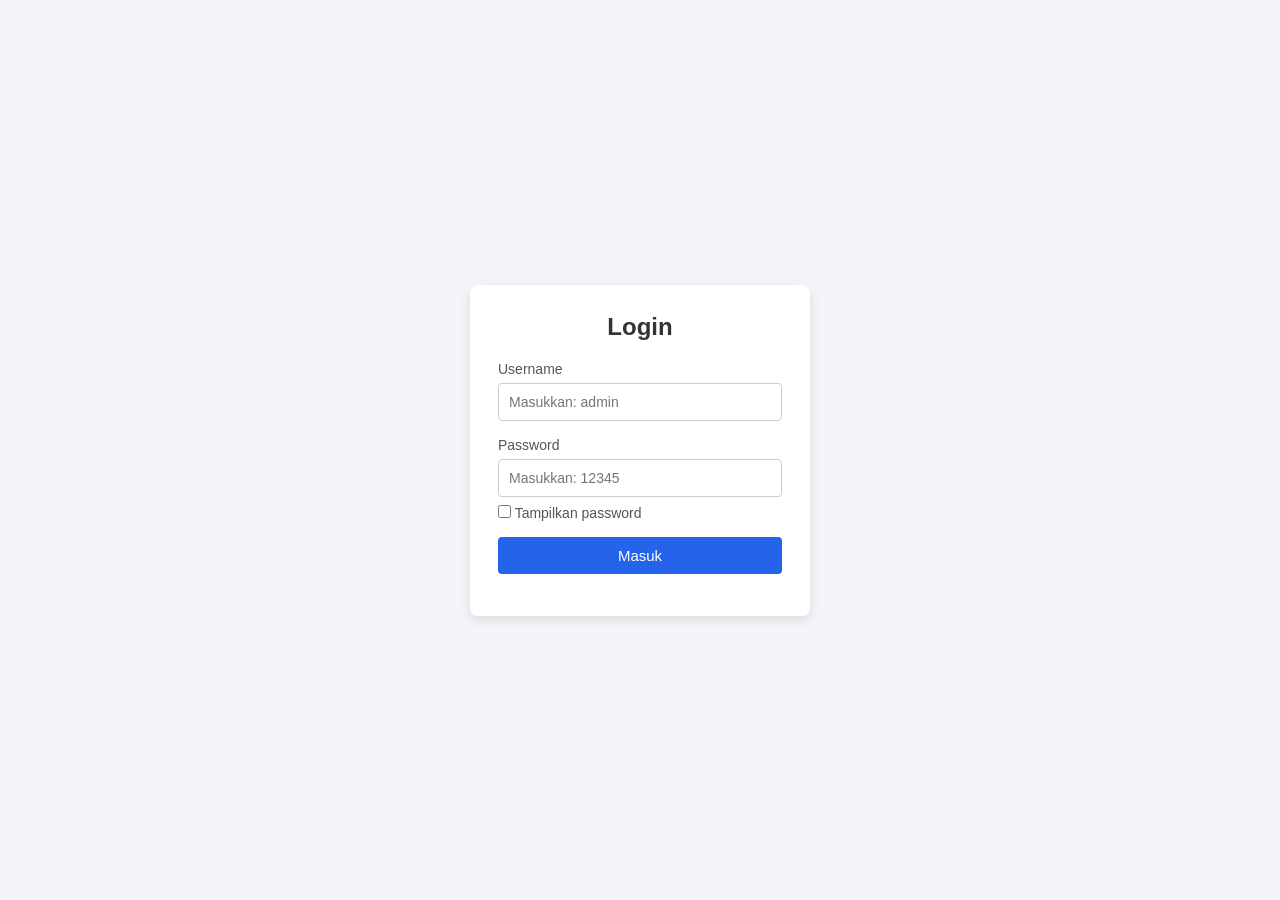
<file: Riva.html>
<!DOCTYPE html>
<html lang="id">
<head>
  <meta charset="UTF-8">
  <meta name="viewport" content="width=device-width, initial-scale=1.0">
  <title>Login & Dasbor Sederhana</title>
  <style>
    * {
      box-sizing: border-box;
      font-family: Arial, sans-serif;
    }
    body {
      background-color: #f4f4f9;
      margin: 0;
      min-height: 100vh;
      display: flex;
      justify-content: center;
      align-items: center;
    }


    /* --- STYLE LOGIN --- */
    .login-box {
      background: #ffffff;
      padding: 28px;
      border-radius: 8px;
      box-shadow: 0 4px 12px rgba(0, 0, 0, 0.1);
      width: 100%;
      max-width: 340px;
    }
    .login-box h2 {
      margin-top: 0;
      margin-bottom: 20px;
      text-align: center;
      color: #333;
    }
    .form-group {
      margin-bottom: 16px;
    }
    .form-group label {
      display: block;
      margin-bottom: 6px;
      font-size: 14px;
      color: #555;
    }
    .form-group input {
      width: 100%;
      padding: 10px;
      border: 1px solid #ccc;
      border-radius: 4px;
      font-size: 14px;
    }
    .show-pass {
      display: flex;
      align-items: center;
      gap: 6px;
      margin-top: 8px;
      font-size: 13px;
      color: #555;
      cursor: pointer;
    }
    .show-pass input {
      width: auto;
      margin: 0;
    }
    .btn-login {
      width: 100%;
      padding: 10px;
      background-color: #2563eb;
      color: #fff;
      border: none;
      border-radius: 4px;
      font-size: 15px;
      cursor: pointer;
    }
    .btn-login:hover {
      background-color: #1d4ed8;
    }
    #pesan {
      margin-top: 14px;
      text-align: center;
      font-size: 14px;
      font-weight: bold;
    }


    /* --- STYLE DASBOR --- */
    .dashboard-container {
      display: none; /* Disembunyikan sebelum login */
      width: 100%;
      min-height: 100vh;
      flex-direction: column;
    }
    .navbar {
      background-color: #1e293b;
      color: #fff;
      padding: 16px 24px;
      display: flex;
      justify-content: space-between;
      align-items: center;
    }
    .navbar h3 {
      margin: 0;
      font-size: 18px;
    }
    .btn-logout {
      background-color: #ef4444;
      color: #fff;
      border: none;
      padding: 8px 14px;
      border-radius: 4px;
      cursor: pointer;
      font-size: 14px;
    }
    .btn-logout:hover {
      background-color: #dc2626;
    }
    .dashboard-content {
      padding: 24px;
      max-width: 900px;
      width: 100%;
      margin: 0 auto;
    }
    .welcome-card {
      background: #fff;
      padding: 20px;
      border-radius: 8px;
      box-shadow: 0 2px 8px rgba(0,0,0,0.08);
      margin-bottom: 20px;
    }
    .stats-grid {
      display: grid;
      grid-template-columns: repeat(auto-fit, minmax(200px, 1fr));
      gap: 16px;
    }
    .stat-card {
      background: #fff;
      padding: 20px;
      border-radius: 8px;
      box-shadow: 0 2px 8px rgba(0,0,0,0.08);
    }
    .stat-card h4 {
      margin: 0 0 8px 0;
      color: #64748b;
      font-size: 14px;
    }
    .stat-card p {
      margin: 0;
      font-size: 24px;
      font-weight: bold;
      color: #0f172a;
    }
  </style>
</head>
<body>


  <!-- HALAMAN LOGIN -->
  <div class="login-box" id="loginSection">
    <h2>Login</h2>
    <form id="loginForm">
      <div class="form-group">
        <label for="username">Username</label>
        <input type="text" id="username" placeholder="Masukkan: admin" required>
      </div>
      <div class="form-group">
        <label for="password">Password</label>
        <input type="password" id="password" placeholder="Masukkan: 12345" required>
        <label class="show-pass">
          <input type="checkbox" id="togglePassword"> Tampilkan password
        </label>
      </div>
      <button type="submit" class="btn-login">Masuk</button>
      <p id="pesan"></p>
    </form>
  </div>


  <!-- HALAMAN DASBOR -->
  <div class="dashboard-container" id="dashboardSection">
    <nav class="navbar">
      <h3>Dasbor Aplikasi</h3>
      <button class="btn-logout" id="logoutBtn">Keluar</button>
    </nav>


    <main class="dashboard-content">
      <div class="welcome-card">
        <h2>Selamat datang, <span id="userDisplay">Admin</span>!</h2>
        <p>Anda berhasil masuk ke halaman utama dasbor.</p>
      </div>


      <div class="stats-grid">
        <div class="stat-card">
          <h4>Total Pengguna</h4>
          <p>128</p>
        </div>
        <div class="stat-card">
          <h4>Pesanan Hari Ini</h4>
          <p>24</p>
        </div>
        <div class="stat-card">
          <h4>Pendapatan</h4>
          <p>Rp 3.450.000</p>
        </div>
      </div>
    </main>
  </div>


  <script>
    const loginSection = document.getElementById("loginSection");
    const dashboardSection = document.getElementById("dashboardSection");
    const loginForm = document.getElementById("loginForm");
    const passwordInput = document.getElementById("password");
    const togglePassword = document.getElementById("togglePassword");
    const pesan = document.getElementById("pesan");
    const userDisplay = document.getElementById("userDisplay");
    const logoutBtn = document.getElementById("logoutBtn");


    // Fungsi untuk menampilkan dasbor
    function tampilkanDasbor(username) {
      loginSection.style.display = "none";
      dashboardSection.style.display = "flex";
      userDisplay.textContent = username;
    }


    // Fungsi untuk kembali ke login
    function tampilkanLogin() {
      dashboardSection.style.display = "none";
      loginSection.style.display = "block";
      loginForm.reset();
      pesan.textContent = "";
    }


    // Cek apakah user sudah login sebelumnya saat halaman dibuka/di-refresh
    const savedUser = localStorage.getItem("loggedInUser");
    if (savedUser) {
      tampilkanDasbor(savedUser);
    }


    // Toggle tampilkan/sembunyikan password
    togglePassword.addEventListener("change", function () {
      passwordInput.type = this.checked ? "text" : "password";
    });


    // Proses Login
    loginForm.addEventListener("submit", function (e) {
      e.preventDefault();


      const username = document.getElementById("username").value.trim();
      const password = passwordInput.value;


      if (username === "riva" && password === "karyani26") {
        localStorage.setItem("loggedInUser", username);
        tampilkanDasbor(username);
      } else {
        pesan.style.color = "red";
        pesan.textContent = "Username atau password salah!";
      }
    });


    // Proses Logout
    logoutBtn.addEventListener("click", function () {
      localStorage.removeItem("loggedInUser");
      tampilkanLogin();
    });
  </script>


</body>
</html>
</file>
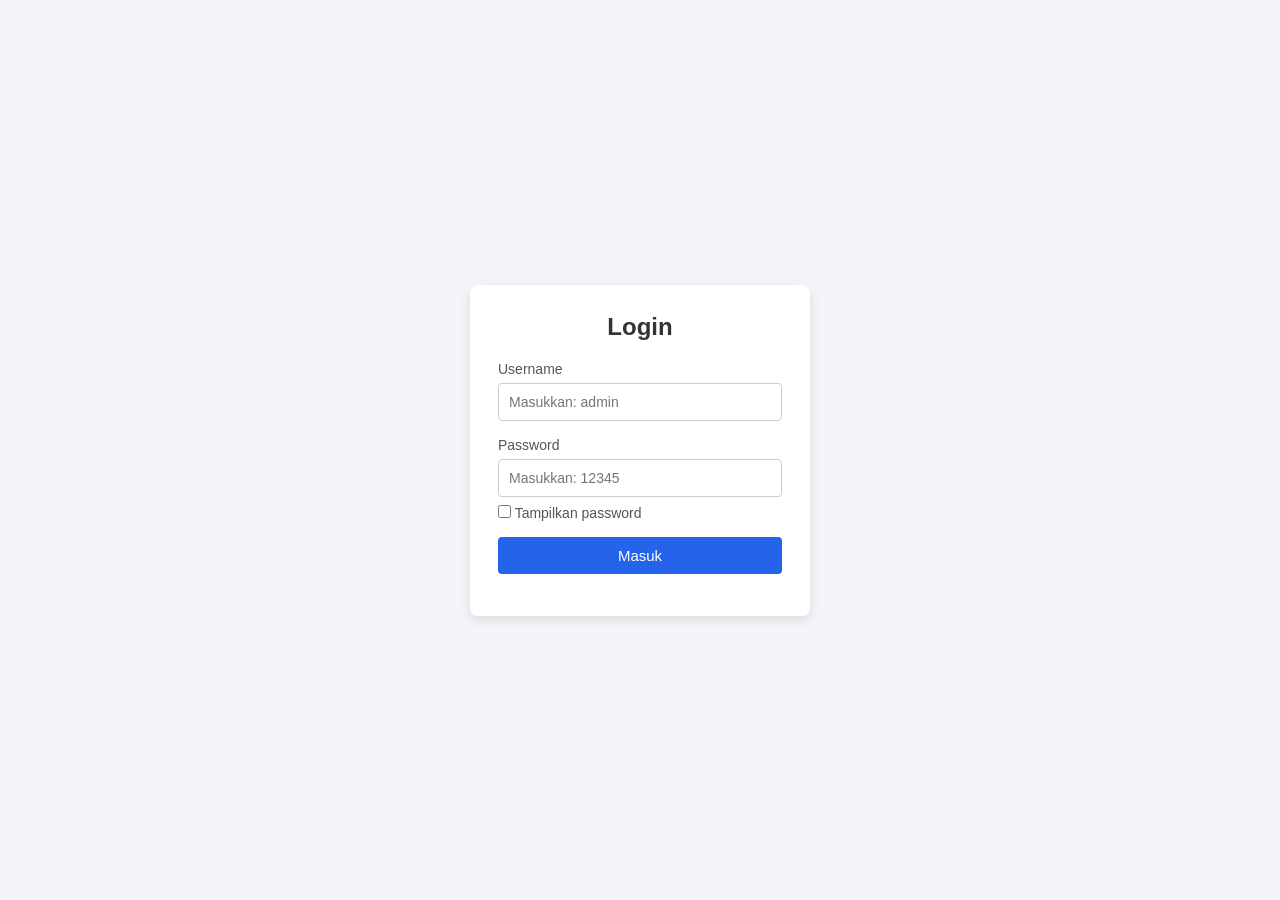
<file: ruhfii.html>
<!DOCTYPE html>
<html lang="id">
<head>
  <meta charset="UTF-8">
  <meta name="viewport" content="width=device-width, initial-scale=1.0">
  <title>Login & Dasbor Sederhana</title>
  <style>
    * {
      box-sizing: border-box;
      font-family: Arial, sans-serif;
    }
    body {
      background-color: #f4f4f9;
      margin: 0;
      min-height: 100vh;
      display: flex;
      justify-content: center;
      align-items: center;
    }


    /* --- STYLE LOGIN --- */
    .login-box {
      background: #ffffff;
      padding: 28px;
      border-radius: 8px;
      box-shadow: 0 4px 12px rgba(0, 0, 0, 0.1);
      width: 100%;
      max-width: 340px;
    }
    .login-box h2 {
      margin-top: 0;
      margin-bottom: 20px;
      text-align: center;
      color: #333;
    }
    .form-group {
      margin-bottom: 16px;
    }
    .form-group label {
      display: block;
      margin-bottom: 6px;
      font-size: 14px;
      color: #555;
    }
    .form-group input {
      width: 100%;
      padding: 10px;
      border: 1px solid #ccc;
      border-radius: 4px;
      font-size: 14px;
    }
    .show-pass {
      display: flex;
      align-items: center;
      gap: 6px;
      margin-top: 8px;
      font-size: 13px;
      color: #555;
      cursor: pointer;
    }
    .show-pass input {
      width: auto;
      margin: 0;
    }
    .btn-login {
      width: 100%;
      padding: 10px;
      background-color: #2563eb;
      color: #fff;
      border: none;
      border-radius: 4px;
      font-size: 15px;
      cursor: pointer;
    }
    .btn-login:hover {
      background-color: #1d4ed8;
    }
    #pesan {
      margin-top: 14px;
      text-align: center;
      font-size: 14px;
      font-weight: bold;
    }


    /* --- STYLE DASBOR --- */
    .dashboard-container {
      display: none; /* Disembunyikan sebelum login */
      width: 100%;
      min-height: 100vh;
      flex-direction: column;
    }
    .navbar {
      background-color: #1e293b;
      color: #fff;
      padding: 16px 24px;
      display: flex;
      justify-content: space-between;
      align-items: center;
    }
    .navbar h3 {
      margin: 0;
      font-size: 18px;
    }
    .btn-logout {
      background-color: #ef4444;
      color: #fff;
      border: none;
      padding: 8px 14px;
      border-radius: 4px;
      cursor: pointer;
      font-size: 14px;
    }
    .btn-logout:hover {
      background-color: #dc2626;
    }
    .dashboard-content {
      padding: 24px;
      max-width: 900px;
      width: 100%;
      margin: 0 auto;
    }
    .welcome-card {
      background: #fff;
      padding: 20px;
      border-radius: 8px;
      box-shadow: 0 2px 8px rgba(0,0,0,0.08);
      margin-bottom: 20px;
    }
    .stats-grid {
      display: grid;
      grid-template-columns: repeat(auto-fit, minmax(200px, 1fr));
      gap: 16px;
    }
    .stat-card {
      background: #fff;
      padding: 20px;
      border-radius: 8px;
      box-shadow: 0 2px 8px rgba(0,0,0,0.08);
    }
    .stat-card h4 {
      margin: 0 0 8px 0;
      color: #64748b;
      font-size: 14px;
    }
    .stat-card p {
      margin: 0;
      font-size: 24px;
      font-weight: bold;
      color: #0f172a;
    }
  </style>
</head>
<body>


  <!-- HALAMAN LOGIN -->
  <div class="login-box" id="loginSection">
    <h2>Login</h2>
    <form id="loginForm">
      <div class="form-group">
        <label for="username">Username</label>
        <input type="text" id="username" placeholder="Masukkan: admin" required>
      </div>
      <div class="form-group">
        <label for="password">Password</label>
        <input type="password" id="password" placeholder="Masukkan: 12345" required>
        <label class="show-pass">
          <input type="checkbox" id="togglePassword"> Tampilkan password
        </label>
      </div>
      <button type="submit" class="btn-login">Masuk</button>
      <p id="pesan"></p>
    </form>
  </div>


  <!-- HALAMAN DASBOR -->
  <div class="dashboard-container" id="dashboardSection">
    <nav class="navbar">
      <h3>Dasbor Aplikasi</h3>
      <button class="btn-logout" id="logoutBtn">Keluar</button>
    </nav>


    <main class="dashboard-content">
      <div class="welcome-card">
        <h2>Selamat datang, <span id="userDisplay">Admin</span>!</h2>
        <p>Anda berhasil masuk ke halaman utama dasbor.</p>
      </div>


      <div class="stats-grid">
        <div class="stat-card">
          <h4>Total Pengguna</h4>
          <p>128</p>
        </div>
        <div class="stat-card">
          <h4>Pesanan Hari Ini</h4>
          <p>24</p>
        </div>
        <div class="stat-card">
          <h4>Pendapatan</h4>
          <p>Rp 3.450.000</p>
        </div>
      </div>
    </main>
  </div>


  <script>
    const loginSection = document.getElementById("loginSection");
    const dashboardSection = document.getElementById("dashboardSection");
    const loginForm = document.getElementById("loginForm");
    const passwordInput = document.getElementById("password");
    const togglePassword = document.getElementById("togglePassword");
    const pesan = document.getElementById("pesan");
    const userDisplay = document.getElementById("userDisplay");
    const logoutBtn = document.getElementById("logoutBtn");


    // Fungsi untuk menampilkan dasbor
    function tampilkanDasbor(username) {
      loginSection.style.display = "none";
      dashboardSection.style.display = "flex";
      userDisplay.textContent = username;
    }


    // Fungsi untuk kembali ke login
    function tampilkanLogin() {
      dashboardSection.style.display = "none";
      loginSection.style.display = "block";
      loginForm.reset();
      pesan.textContent = "";
    }


    // Cek apakah user sudah login sebelumnya saat halaman dibuka/di-refresh
    const savedUser = localStorage.getItem("loggedInUser");
    if (savedUser) {
      tampilkanDasbor(savedUser);
    }


    // Toggle tampilkan/sembunyikan password
    togglePassword.addEventListener("change", function () {
      passwordInput.type = this.checked ? "text" : "password";
    });


    // Proses Login
    loginForm.addEventListener("submit", function (e) {
      e.preventDefault();


      const username = document.getElementById("username").value.trim();
      const password = passwordInput.value;


      if (username === "ruhfii" && password === "ruhfisuryani") {
        localStorage.setItem("loggedInUser", username);
        tampilkanDasbor(username);
      } else {
        pesan.style.color = "red";
        pesan.textContent = "Username atau password salah!";
      }
    });


    // Proses Logout
    logoutBtn.addEventListener("click", function () {
      localStorage.removeItem("loggedInUser");
      tampilkanLogin();
    });
  </script>


</body>
</html>
</file>
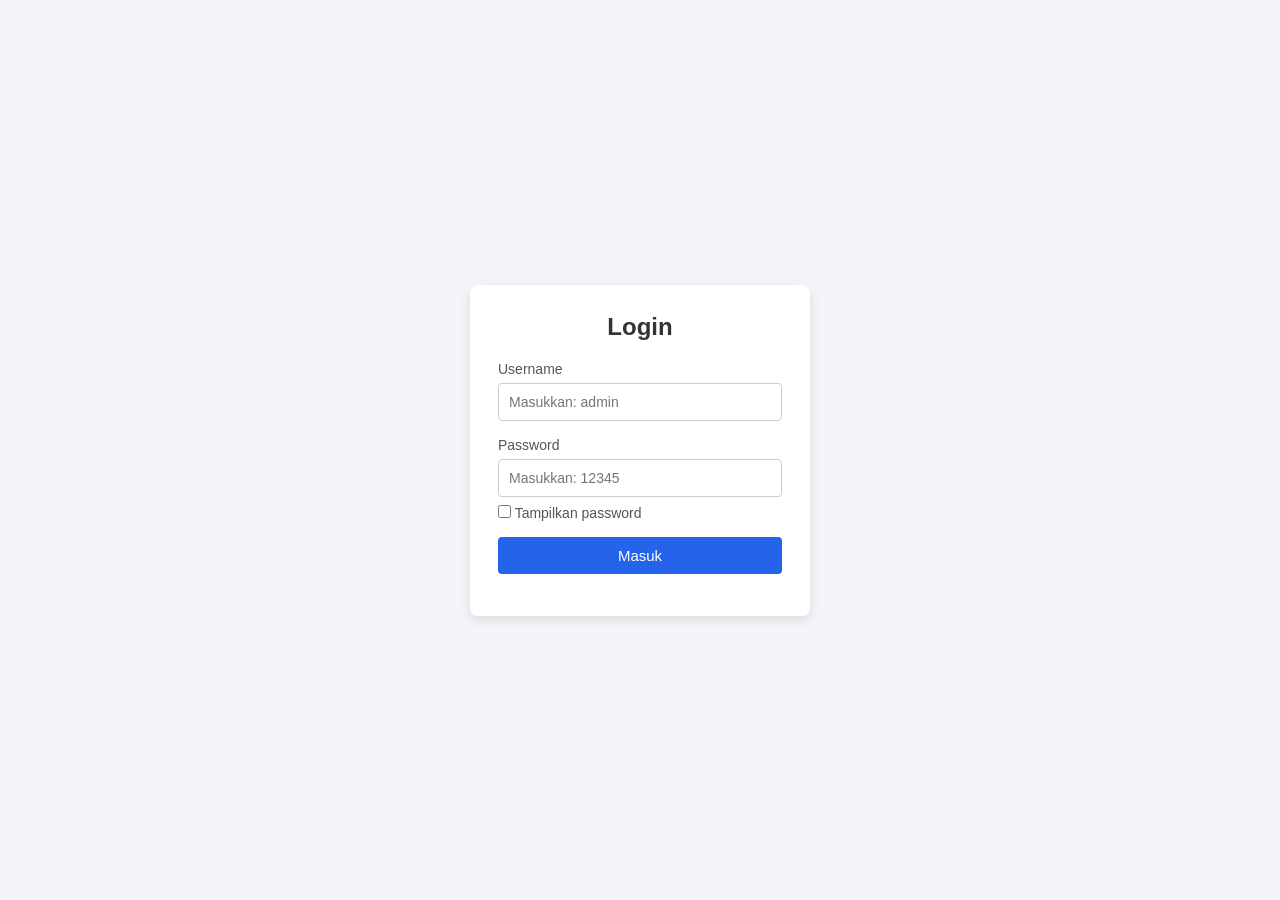
<file: Yesi.html>
<!DOCTYPE html>
<html lang="id">
<head>
  <meta charset="UTF-8">
  <meta name="viewport" content="width=device-width, initial-scale=1.0">
  <title>Login & Dasbor Sederhana</title>
  <style>
    * {
      box-sizing: border-box;
      font-family: Arial, sans-serif;
    }
    body {
      background-color: #f4f4f9;
      margin: 0;
      min-height: 100vh;
      display: flex;
      justify-content: center;
      align-items: center;
    }


    /* --- STYLE LOGIN --- */
    .login-box {
      background: #ffffff;
      padding: 28px;
      border-radius: 8px;
      box-shadow: 0 4px 12px rgba(0, 0, 0, 0.1);
      width: 100%;
      max-width: 340px;
    }
    .login-box h2 {
      margin-top: 0;
      margin-bottom: 20px;
      text-align: center;
      color: #333;
    }
    .form-group {
      margin-bottom: 16px;
    }
    .form-group label {
      display: block;
      margin-bottom: 6px;
      font-size: 14px;
      color: #555;
    }
    .form-group input {
      width: 100%;
      padding: 10px;
      border: 1px solid #ccc;
      border-radius: 4px;
      font-size: 14px;
    }
    .show-pass {
      display: flex;
      align-items: center;
      gap: 6px;
      margin-top: 8px;
      font-size: 13px;
      color: #555;
      cursor: pointer;
    }
    .show-pass input {
      width: auto;
      margin: 0;
    }
    .btn-login {
      width: 100%;
      padding: 10px;
      background-color: #2563eb;
      color: #fff;
      border: none;
      border-radius: 4px;
      font-size: 15px;
      cursor: pointer;
    }
    .btn-login:hover {
      background-color: #1d4ed8;
    }
    #pesan {
      margin-top: 14px;
      text-align: center;
      font-size: 14px;
      font-weight: bold;
    }


    /* --- STYLE DASBOR --- */
    .dashboard-container {
      display: none; /* Disembunyikan sebelum login */
      width: 100%;
      min-height: 100vh;
      flex-direction: column;
    }
    .navbar {
      background-color: #1e293b;
      color: #fff;
      padding: 16px 24px;
      display: flex;
      justify-content: space-between;
      align-items: center;
    }
    .navbar h3 {
      margin: 0;
      font-size: 18px;
    }
    .btn-logout {
      background-color: #ef4444;
      color: #fff;
      border: none;
      padding: 8px 14px;
      border-radius: 4px;
      cursor: pointer;
      font-size: 14px;
    }
    .btn-logout:hover {
      background-color: #dc2626;
    }
    .dashboard-content {
      padding: 24px;
      max-width: 900px;
      width: 100%;
      margin: 0 auto;
    }
    .welcome-card {
      background: #fff;
      padding: 20px;
      border-radius: 8px;
      box-shadow: 0 2px 8px rgba(0,0,0,0.08);
      margin-bottom: 20px;
    }
    .stats-grid {
      display: grid;
      grid-template-columns: repeat(auto-fit, minmax(200px, 1fr));
      gap: 16px;
    }
    .stat-card {
      background: #fff;
      padding: 20px;
      border-radius: 8px;
      box-shadow: 0 2px 8px rgba(0,0,0,0.08);
    }
    .stat-card h4 {
      margin: 0 0 8px 0;
      color: #64748b;
      font-size: 14px;
    }
    .stat-card p {
      margin: 0;
      font-size: 24px;
      font-weight: bold;
      color: #0f172a;
    }
  </style>
</head>
<body>


  <!-- HALAMAN LOGIN -->
  <div class="login-box" id="loginSection">
    <h2>Login</h2>
    <form id="loginForm">
      <div class="form-group">
        <label for="username">Username</label>
        <input type="text" id="username" placeholder="Masukkan: admin" required>
      </div>
      <div class="form-group">
        <label for="password">Password</label>
        <input type="password" id="password" placeholder="Masukkan: 12345" required>
        <label class="show-pass">
          <input type="checkbox" id="togglePassword"> Tampilkan password
        </label>
      </div>
      <button type="submit" class="btn-login">Masuk</button>
      <p id="pesan"></p>
    </form>
  </div>


  <!-- HALAMAN DASBOR -->
  <div class="dashboard-container" id="dashboardSection">
    <nav class="navbar">
      <h3>Dasbor Aplikasi</h3>
      <button class="btn-logout" id="logoutBtn">Keluar</button>
    </nav>


    <main class="dashboard-content">
      <div class="welcome-card">
        <h2>Selamat datang, <span id="userDisplay">Admin</span>!</h2>
        <p>Anda berhasil masuk ke halaman utama dasbor.</p>
      </div>


      <div class="stats-grid">
        <div class="stat-card">
          <h4>Total Pengguna</h4>
          <p>128</p>
        </div>
        <div class="stat-card">
          <h4>Pesanan Hari Ini</h4>
          <p>24</p>
        </div>
        <div class="stat-card">
          <h4>Pendapatan</h4>
          <p>Rp 3.450.000</p>
        </div>
      </div>
    </main>
  </div>


  <script>
    const loginSection = document.getElementById("loginSection");
    const dashboardSection = document.getElementById("dashboardSection");
    const loginForm = document.getElementById("loginForm");
    const passwordInput = document.getElementById("password");
    const togglePassword = document.getElementById("togglePassword");
    const pesan = document.getElementById("pesan");
    const userDisplay = document.getElementById("userDisplay");
    const logoutBtn = document.getElementById("logoutBtn");


    // Fungsi untuk menampilkan dasbor
    function tampilkanDasbor(username) {
      loginSection.style.display = "none";
      dashboardSection.style.display = "flex";
      userDisplay.textContent = username;
    }


    // Fungsi untuk kembali ke login
    function tampilkanLogin() {
      dashboardSection.style.display = "none";
      loginSection.style.display = "block";
      loginForm.reset();
      pesan.textContent = "";
    }


    // Cek apakah user sudah login sebelumnya saat halaman dibuka/di-refresh
    const savedUser = localStorage.getItem("loggedInUser");
    if (savedUser) {
      tampilkanDasbor(savedUser);
    }


    // Toggle tampilkan/sembunyikan password
    togglePassword.addEventListener("change", function () {
      passwordInput.type = this.checked ? "text" : "password";
    });


    // Proses Login
    loginForm.addEventListener("submit", function (e) {
      e.preventDefault();


      const username = document.getElementById("username").value.trim();
      const password = passwordInput.value;


      if (username === "yesi" && password === "yesi1234") {
        localStorage.setItem("loggedInUser", username);
        tampilkanDasbor(username);
      } else {
        pesan.style.color = "red";
        pesan.textContent = "Username atau password salah!";
      }
    });


    // Proses Logout
    logoutBtn.addEventListener("click", function () {
      localStorage.removeItem("loggedInUser");
      tampilkanLogin();
    });
  </script>


</body>
</html>
</file>
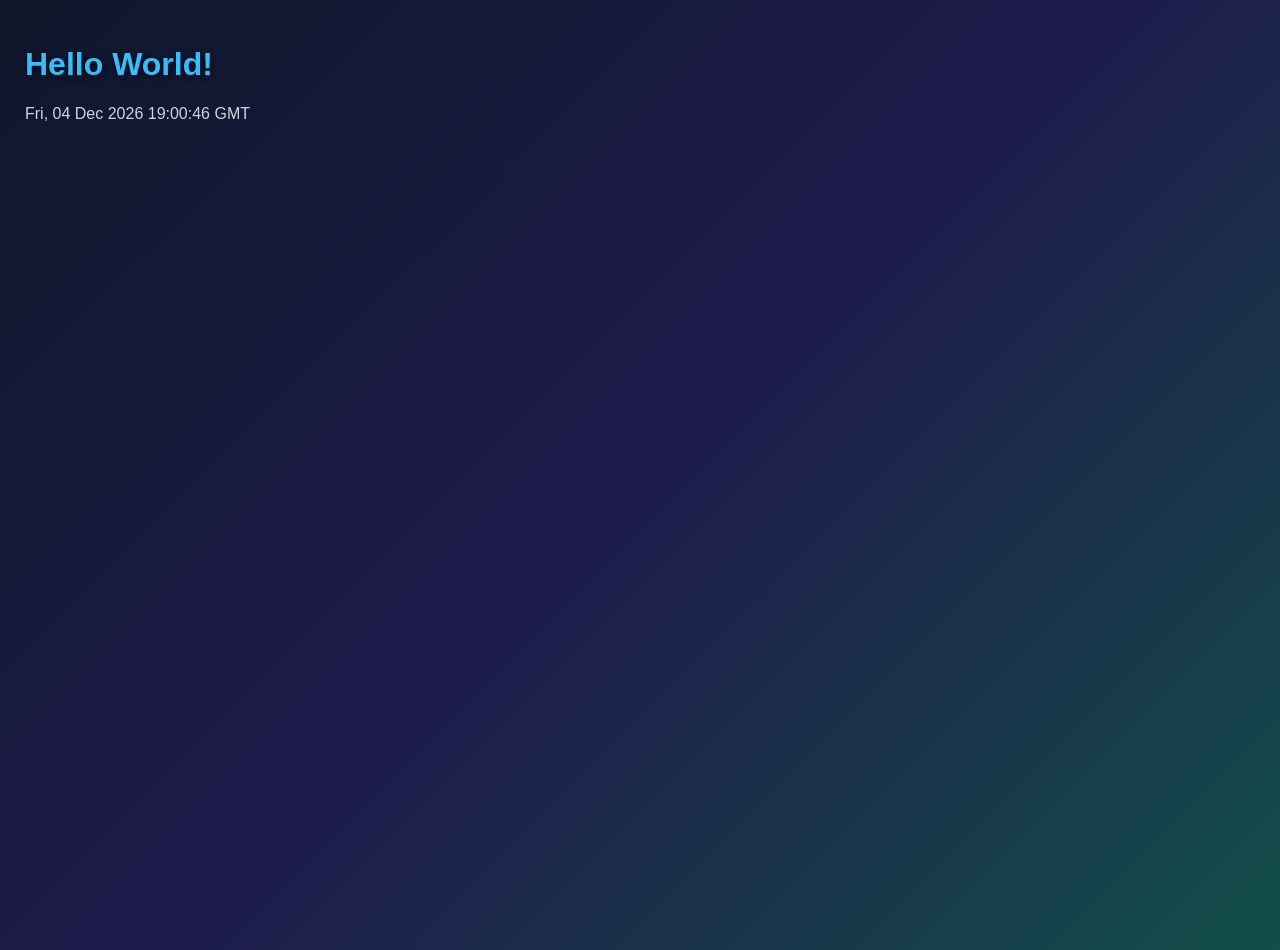
<file: yevta.html>
<!DOCTYPE html>
<html>
  <head>
    <title>Hello, World!</title>
    <link rel="stylesheet" href="styles.css" />
  </head>
  <body>
      <h1 class="title">Hello World!</h1>
      <p id="currentTime"></p>
      <script src="script.js"></script>
  </body>
</html>
</file>
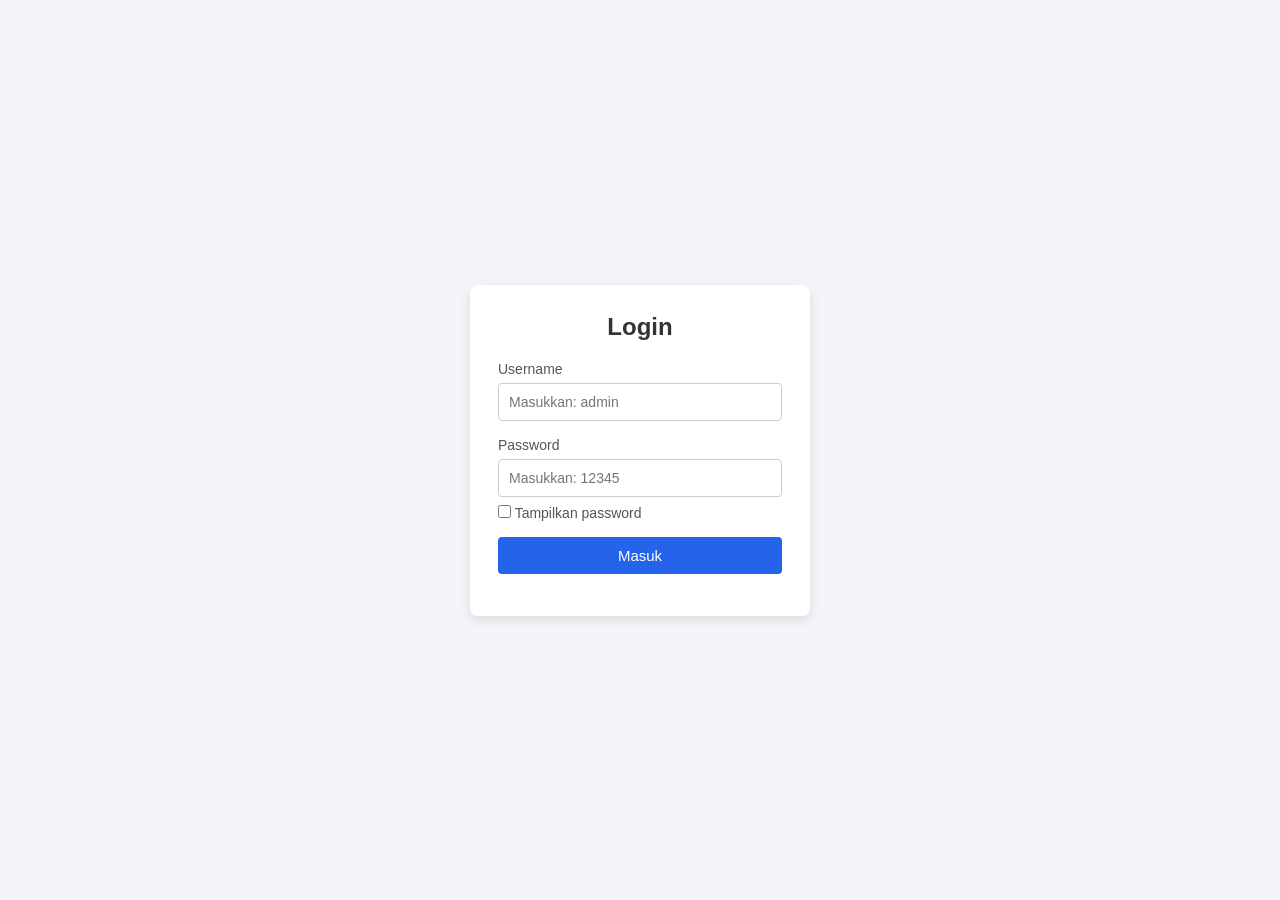
<file: Yevta.html>
<!DOCTYPE html>
<html lang="id">
<head>
  <meta charset="UTF-8">
  <meta name="viewport" content="width=device-width, initial-scale=1.0">
  <title>Login & Dasbor Sederhana</title>
  <style>
    * {
      box-sizing: border-box;
      font-family: Arial, sans-serif;
    }
    body {
      background-color: #f4f4f9;
      margin: 0;
      min-height: 100vh;
      display: flex;
      justify-content: center;
      align-items: center;
    }


    /* --- STYLE LOGIN --- */
    .login-box {
      background: #ffffff;
      padding: 28px;
      border-radius: 8px;
      box-shadow: 0 4px 12px rgba(0, 0, 0, 0.1);
      width: 100%;
      max-width: 340px;
    }
    .login-box h2 {
      margin-top: 0;
      margin-bottom: 20px;
      text-align: center;
      color: #333;
    }
    .form-group {
      margin-bottom: 16px;
    }
    .form-group label {
      display: block;
      margin-bottom: 6px;
      font-size: 14px;
      color: #555;
    }
    .form-group input {
      width: 100%;
      padding: 10px;
      border: 1px solid #ccc;
      border-radius: 4px;
      font-size: 14px;
    }
    .show-pass {
      display: flex;
      align-items: center;
      gap: 6px;
      margin-top: 8px;
      font-size: 13px;
      color: #555;
      cursor: pointer;
    }
    .show-pass input {
      width: auto;
      margin: 0;
    }
    .btn-login {
      width: 100%;
      padding: 10px;
      background-color: #2563eb;
      color: #fff;
      border: none;
      border-radius: 4px;
      font-size: 15px;
      cursor: pointer;
    }
    .btn-login:hover {
      background-color: #1d4ed8;
    }
    #pesan {
      margin-top: 14px;
      text-align: center;
      font-size: 14px;
      font-weight: bold;
    }


    /* --- STYLE DASBOR --- */
    .dashboard-container {
      display: none; /* Disembunyikan sebelum login */
      width: 100%;
      min-height: 100vh;
      flex-direction: column;
    }
    .navbar {
      background-color: #1e293b;
      color: #fff;
      padding: 16px 24px;
      display: flex;
      justify-content: space-between;
      align-items: center;
    }
    .navbar h3 {
      margin: 0;
      font-size: 18px;
    }
    .btn-logout {
      background-color: #ef4444;
      color: #fff;
      border: none;
      padding: 8px 14px;
      border-radius: 4px;
      cursor: pointer;
      font-size: 14px;
    }
    .btn-logout:hover {
      background-color: #dc2626;
    }
    .dashboard-content {
      padding: 24px;
      max-width: 900px;
      width: 100%;
      margin: 0 auto;
    }
    .welcome-card {
      background: #fff;
      padding: 20px;
      border-radius: 8px;
      box-shadow: 0 2px 8px rgba(0,0,0,0.08);
      margin-bottom: 20px;
    }
    .stats-grid {
      display: grid;
      grid-template-columns: repeat(auto-fit, minmax(200px, 1fr));
      gap: 16px;
    }
    .stat-card {
      background: #fff;
      padding: 20px;
      border-radius: 8px;
      box-shadow: 0 2px 8px rgba(0,0,0,0.08);
    }
    .stat-card h4 {
      margin: 0 0 8px 0;
      color: #64748b;
      font-size: 14px;
    }
    .stat-card p {
      margin: 0;
      font-size: 24px;
      font-weight: bold;
      color: #0f172a;
    }
  </style>
</head>
<body>


  <!-- HALAMAN LOGIN -->
  <div class="login-box" id="loginSection">
    <h2>Login</h2>
    <form id="loginForm">
      <div class="form-group">
        <label for="username">Username</label>
        <input type="text" id="username" placeholder="Masukkan: admin" required>
      </div>
      <div class="form-group">
        <label for="password">Password</label>
        <input type="password" id="password" placeholder="Masukkan: 12345" required>
        <label class="show-pass">
          <input type="checkbox" id="togglePassword"> Tampilkan password
        </label>
      </div>
      <button type="submit" class="btn-login">Masuk</button>
      <p id="pesan"></p>
    </form>
  </div>


  <!-- HALAMAN DASBOR -->
  <div class="dashboard-container" id="dashboardSection">
    <nav class="navbar">
      <h3>Dasbor Aplikasi</h3>
      <button class="btn-logout" id="logoutBtn">Keluar</button>
    </nav>


    <main class="dashboard-content">
      <div class="welcome-card">
        <h2>Selamat datang, <span id="userDisplay">Admin</span>!</h2>
        <p>Anda berhasil masuk ke halaman utama dasbor.</p>
      </div>


      <div class="stats-grid">
        <div class="stat-card">
          <h4>Total Pengguna</h4>
          <p>128</p>
        </div>
        <div class="stat-card">
          <h4>Pesanan Hari Ini</h4>
          <p>24</p>
        </div>
        <div class="stat-card">
          <h4>Pendapatan</h4>
          <p>Rp 3.450.000</p>
        </div>
      </div>
    </main>
  </div>


  <script>
    const loginSection = document.getElementById("loginSection");
    const dashboardSection = document.getElementById("dashboardSection");
    const loginForm = document.getElementById("loginForm");
    const passwordInput = document.getElementById("password");
    const togglePassword = document.getElementById("togglePassword");
    const pesan = document.getElementById("pesan");
    const userDisplay = document.getElementById("userDisplay");
    const logoutBtn = document.getElementById("logoutBtn");


    // Fungsi untuk menampilkan dasbor
    function tampilkanDasbor(username) {
      loginSection.style.display = "none";
      dashboardSection.style.display = "flex";
      userDisplay.textContent = username;
    }


    // Fungsi untuk kembali ke login
    function tampilkanLogin() {
      dashboardSection.style.display = "none";
      loginSection.style.display = "block";
      loginForm.reset();
      pesan.textContent = "";
    }


    // Cek apakah user sudah login sebelumnya saat halaman dibuka/di-refresh
    const savedUser = localStorage.getItem("loggedInUser");
    if (savedUser) {
      tampilkanDasbor(savedUser);
    }


    // Toggle tampilkan/sembunyikan password
    togglePassword.addEventListener("change", function () {
      passwordInput.type = this.checked ? "text" : "password";
    });


    // Proses Login
    loginForm.addEventListener("submit", function (e) {
      e.preventDefault();


      const username = document.getElementById("username").value.trim();
      const password = passwordInput.value;


      if (username === "yevta" && password === "sayangalek2!") {
        localStorage.setItem("loggedInUser", username);
        tampilkanDasbor(username);
      } else {
        pesan.style.color = "red";
        pesan.textContent = "Username atau password salah!";
      }
    });


    // Proses Logout
    logoutBtn.addEventListener("click", function () {
      localStorage.removeItem("loggedInUser");
      tampilkanLogin();
    });
  </script>


</body>
</html>
</file>
<file: styles.css>
body {
  padding: 25px;
  min-height: 100vh;
  margin: 0;
  background: linear-gradient(135deg, #0F172A, #1E1B4B, #134E4A);
  color: #CBD5E1;
  font-family: 'Segoe UI', Tahoma, Geneva, Verdana, sans-serif;
}

.page-wrapper {
  max-width: 1000px;
  margin: 0 auto;
  text-align: center;
}

/* Memberikan bayangan teks agar judul terbaca kontras di atas latar berwarna */
.title, h2 {
  color: #F8FAFC;
  text-shadow: 2px 2px 6px rgba(2, 6, 23, 0.75);
}

.title {
  color: #38BDF8;
}

/* Kontainer Grid Utama */
.grid-container {
  display: flex;
  flex-wrap: wrap;
  justify-content: center;
  gap: 20px;
  margin-top: 20px;
}

/* Pengaturan default untuk Layar Lebar / Desktop (Tampil 3 Kolom) */
.profile-card {
  flex: 0 1 calc(33.333% - 20px);
  box-sizing: border-box;
}

/* Pengaturan Tabel di dalam setiap Profil (Tanpa Garis Dalam) */
table.profile-table {
  border-collapse: separate;
  border-spacing: 0;
  border: 2px solid #38BDF8;
  border-top: 6px solid #0EA5E9;
  width: 100%;
  /* Latar belakang kartu berwarna dengan transparansi agar menyatu dengan background */
  background-color: rgba(30, 41, 59, 0.92);
  border-radius: 12px;
  overflow: hidden;
  box-shadow: 0 6px 16px rgba(0, 0, 0, 0.45);
  transition: transform 0.2s ease, box-shadow 0.2s ease;
}

table.profile-table:hover {
  transform: translateY(-5px);
  box-shadow: 0 10px 24px rgba(14, 165, 233, 0.4);
}

table.profile-table td {
  border: none;
  padding: 22px 20px;
  text-align: center;
}

table.profile-table h3 {
  margin-top: 0;
  margin-bottom: 8px;
  color: #F8FAFC;
}

table.profile-table p {
  color: #CBD5E1;
  margin: 5px 0;
}

/* Variasi Warna-Warni Otomatis untuk Setiap Kartu Profil */
.profile-card:nth-child(6n+1) table.profile-table {
  background-color: rgba(15, 23, 42, 0.92);
  border-color: #0284C7;
  border-top-color: #38BDF8;
}
.profile-card:nth-child(6n+1) table.profile-table:hover {
  box-shadow: 0 10px 24px rgba(56, 189, 248, 0.38);
}
.profile-card:nth-child(6n+1) table.profile-table h3 {
  color: #E0F2FE;
}
.profile-card:nth-child(6n+1) table.profile-table p {
  color: #BAE6FD;
}

.profile-card:nth-child(6n+2) table.profile-table {
  background-color: rgba(6, 44, 34, 0.92);
  border-color: #059669;
  border-top-color: #34D399;
}
.profile-card:nth-child(6n+2) table.profile-table:hover {
  box-shadow: 0 10px 24px rgba(52, 211, 153, 0.38);
}
.profile-card:nth-child(6n+2) table.profile-table h3 {
  color: #D1FAE5;
}
.profile-card:nth-child(6n+2) table.profile-table p {
  color: #A7F3D0;
}

.profile-card:nth-child(6n+3) table.profile-table {
  background-color: rgba(30, 20, 56, 0.92);
  border-color: #7C3AED;
  border-top-color: #A78BFA;
}
.profile-card:nth-child(6n+3) table.profile-table:hover {
  box-shadow: 0 10px 24px rgba(167, 139, 250, 0.38);
}
.profile-card:nth-child(6n+3) table.profile-table h3 {
  color: #EDE9FE;
}
.profile-card:nth-child(6n+3) table.profile-table p {
  color: #DDD6FE;
}

.profile-card:nth-child(6n+4) table.profile-table {
  background-color: rgba(46, 16, 33, 0.92);
  border-color: #E11D48;
  border-top-color: #FB7185;
}
.profile-card:nth-child(6n+4) table.profile-table:hover {
  box-shadow: 0 10px 24px rgba(251, 113, 133, 0.38);
}
.profile-card:nth-child(6n+4) table.profile-table h3 {
  color: #FFE4E6;
}
.profile-card:nth-child(6n+4) table.profile-table p {
  color: #FECDD3;
}

.profile-card:nth-child(6n+5) table.profile-table {
  background-color: rgba(39, 26, 7, 0.92);
  border-color: #D97706;
  border-top-color: #FBBF24;
}
.profile-card:nth-child(6n+5) table.profile-table:hover {
  box-shadow: 0 10px 24px rgba(251, 191, 36, 0.38);
}
.profile-card:nth-child(6n+5) table.profile-table h3 {
  color: #FEF3C7;
}
.profile-card:nth-child(6n+5) table.profile-table p {
  color: #FDE68A;
}

.profile-card:nth-child(6n+6) table.profile-table {
  background-color: rgba(8, 38, 46, 0.92);
  border-color: #0891B2;
  border-top-color: #22D3EE;
}
.profile-card:nth-child(6n+6) table.profile-table:hover {
  box-shadow: 0 10px 24px rgba(34, 211, 238, 0.38);
}
.profile-card:nth-child(6n+6) table.profile-table h3 {
  color: #CFFAFE;
}
.profile-card:nth-child(6n+6) table.profile-table p {
  color: #A5F3FC;
}

/* === RESPONSIVE LAYOUT (MEDIA QUERIES) === */

/* Untuk Layar Tablet (Tampil 2 Kolom) */
@media (max-width: 768px) {
  .profile-card {
    flex: 0 1 calc(50% - 20px);
  }
}

/* Untuk Layar Smartphone / HP (Tampil 1 Kolom pas / 6 Baris kebawah) */
@media (max-width: 480px) {
  .profile-card {
    flex: 0 1 100%;
  }
}
</file>
